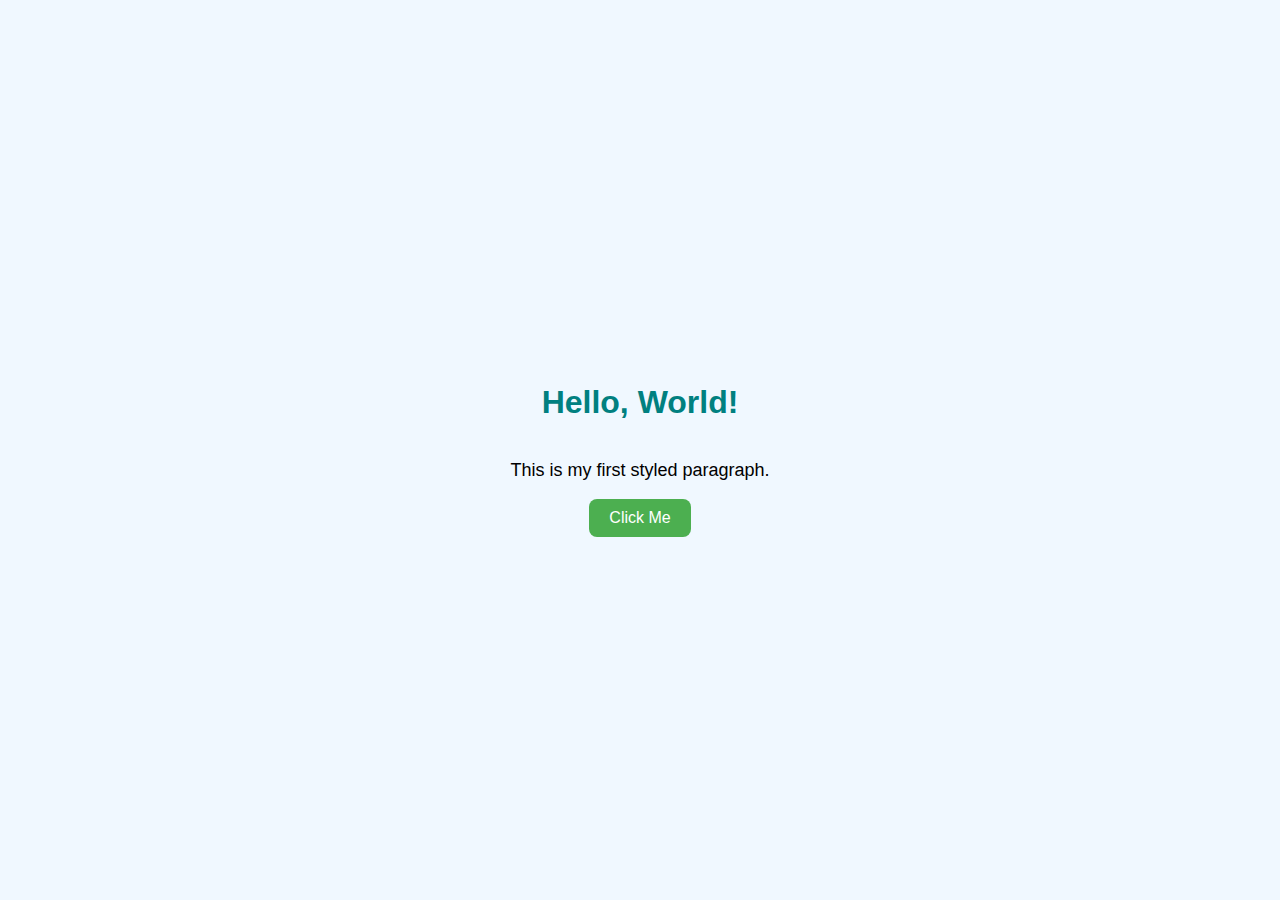
<file: Web Intern/Task 1/index.html>
<!DOCTYPE html>
<html lang="en">
<head>
    <meta charset="UTF-8">
    <title>My First Webpage</title>
    <link rel="stylesheet" href="styles.css">
</head>
<body>

    <h1>Hello, World!</h1>
    <p>This is my first styled paragraph.</p>
    <button>Click Me</button>

    <script>
        console.log("Page has loaded successfully!");
    </script>

</body>
</html>
</file>
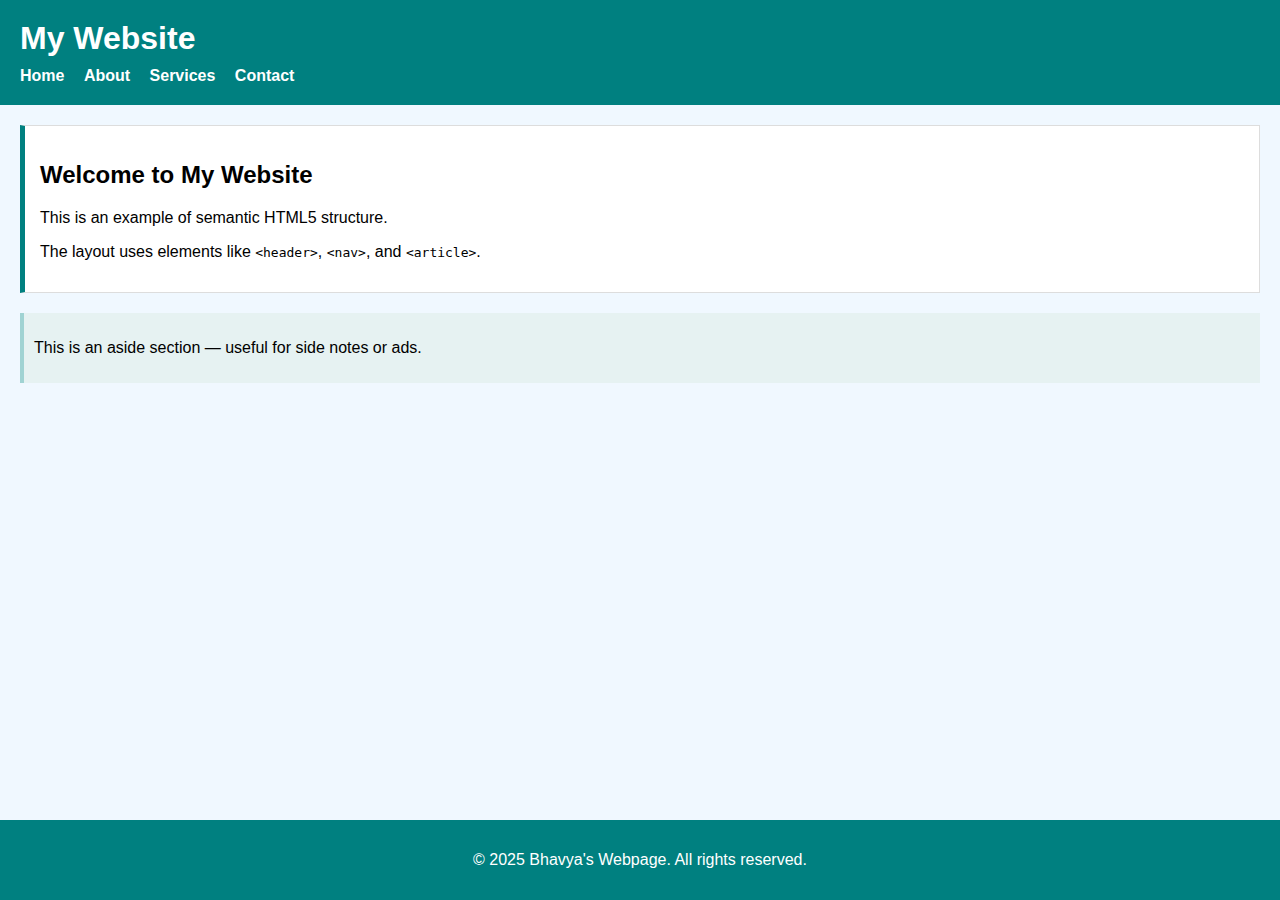
<file: Web Intern/Task 2/index.html>
<!DOCTYPE html>
<html lang="en">
<head>
    <meta charset="UTF-8">
    <title>Semantic HTML Page</title>
    <link rel="stylesheet" href="styles.css">
</head>
<body>

    <header>
        <h1>My Website</h1>
        <nav>
            <ul>
                <li><a href="#">Home</a></li>
                <li><a href="#">About</a></li>
                <li><a href="#">Services</a></li>
                <li><a href="#">Contact</a></li>
            </ul>
        </nav>
    </header>

    <main>
        <article>
            <h2>Welcome to My Website</h2>
            <p>This is an example of semantic HTML5 structure.</p>
            <p>The layout uses elements like <code>&lt;header&gt;</code>, <code>&lt;nav&gt;</code>, and <code>&lt;article&gt;</code>.</p>
        </article>
        <aside>
            <p>This is an aside section — useful for side notes or ads.</p>
        </aside>
    </main>

    <footer>
        <p>&copy; 2025 Bhavya's Webpage. All rights reserved.</p>
    </footer>

</body>
</html>
</file>
<file: Web Intern/Task 1/styles.css>
body {
    display: flex;
    flex-direction: column;
    align-items: center;
    justify-content: center;
    height: 100vh; 
    margin: 0;
    font-family: Arial, sans-serif;
    background-color: #f0f8ff; 
}


h1 {
    color: teal;
}


p {
    font-size: 18px;
}


button {
    padding: 10px 20px;
    font-size: 16px;
    background-color: #4CAF50;
    color: white;
    border: none;
    border-radius: 8px;
    cursor: pointer;
    transition: background-color 0.3s ease;
}

button:hover {
    background-color: #45a049;
}
</file>
<file: Web Intern/Task 2/styles.css>
/* Ensure footer stays at the bottom */
html, body {
    height: 100%;
    margin: 0;
    display: flex;
    flex-direction: column;
    font-family: Arial, sans-serif;
    background-color: #f0f8ff; /* Light background to match previous page */
}

/* Header styling */
header {
    background-color: teal;
    color: white;
    padding: 20px;
}

header h1 {
    margin: 0;
}

/* Navigation bar */
nav ul {
    list-style-type: none;
    padding: 0;
    margin: 10px 0 0 0;
}

nav ul li {
    display: inline-block;
    margin-right: 15px;
}

nav ul li a {
    color: white;
    text-decoration: none;
    font-weight: bold;
}

nav ul li a:hover {
    text-decoration: underline;
}

/* Main and article layout */
main {
    flex: 1; /* Push footer down */
    padding: 20px;
}

article {
    margin-bottom: 20px;
    padding: 15px;
    background-color: white;
    border: 1px solid #ddd;
    border-left: 5px solid teal;
}

/* Aside styling */
aside {
    background-color: #e6f2f2;
    padding: 10px;
    border-left: 4px solid #a0d3d3;
}

/* Footer styling */
footer {
    background-color: teal;
    color: white;
    text-align: center;
    padding: 15px;
}
</file>
